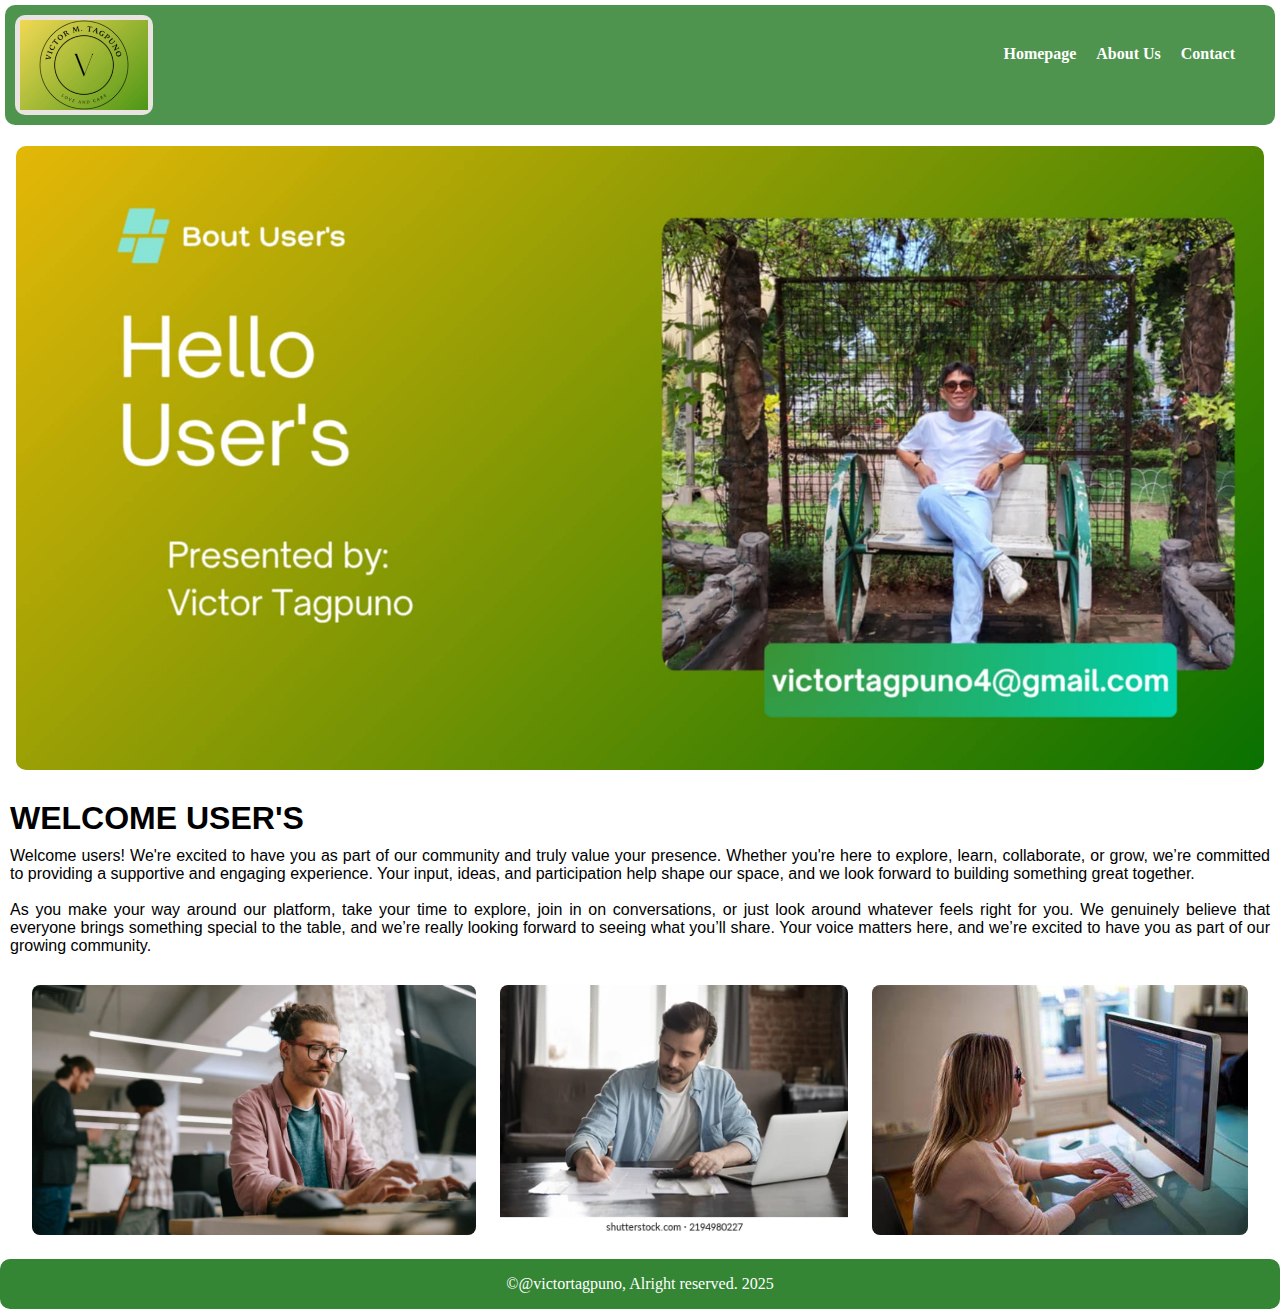
<file: index.html>
<!DOCTYPE html>
<html lang="en">
<head>
    <meta charset="UTF-8">
    <meta name="viewport" content="width=device-width, initial-scale=1.0">
    <link rel="stylesheet" href="style.css">
    <link rel="shortcut icon" href="logos.jpg" type="image/x-icon">
    
    <title>Document</title>
</head>
<body>
    
    <div class="logo">
        <div class="image">
      <img src="logos.jpg">
        </div>
       
        <ul>
            <li><a href="index.html">Homepage</a></li>
             <li><a href="about.html">About Us</a></li>
              <li><a href="contact.html">Contact</a></li>
        </ul>
    </div>
    
    <div class="bans">
        <img src="banner.jpg">
    </div>

    <div class="wel">
        <h1>WELCOME USER'S</h1>
        <p>Welcome users! We're excited to have you as part of our community and truly value your presence. Whether you're here to explore, learn, collaborate, or grow, we’re committed to providing a supportive and engaging experience. Your input, ideas, and participation help shape our space, and we look forward to building something great together.
            <br>
            <br>
            As you make your way around our platform, take your time to explore, join in on conversations, or just look around whatever feels right for you. We genuinely believe that everyone brings something special to the table, and we’re really looking forward to seeing what you’ll share. Your voice matters here, and we’re excited to have you as part of our growing community.
        </p>
    </div>

   <div class="container">
    <div class="box"><img src="pic1.webp" alt=""></div>
    <div class="box"><img src="pic2.webp" alt=""></div>
    <div class="box"><img src="pic3.jpg" alt=""></div>
  </div>

  <footer>
    &copy;@victortagpuno, Alright reserved. 2025
  </footer>

</body>
</html>
</file>
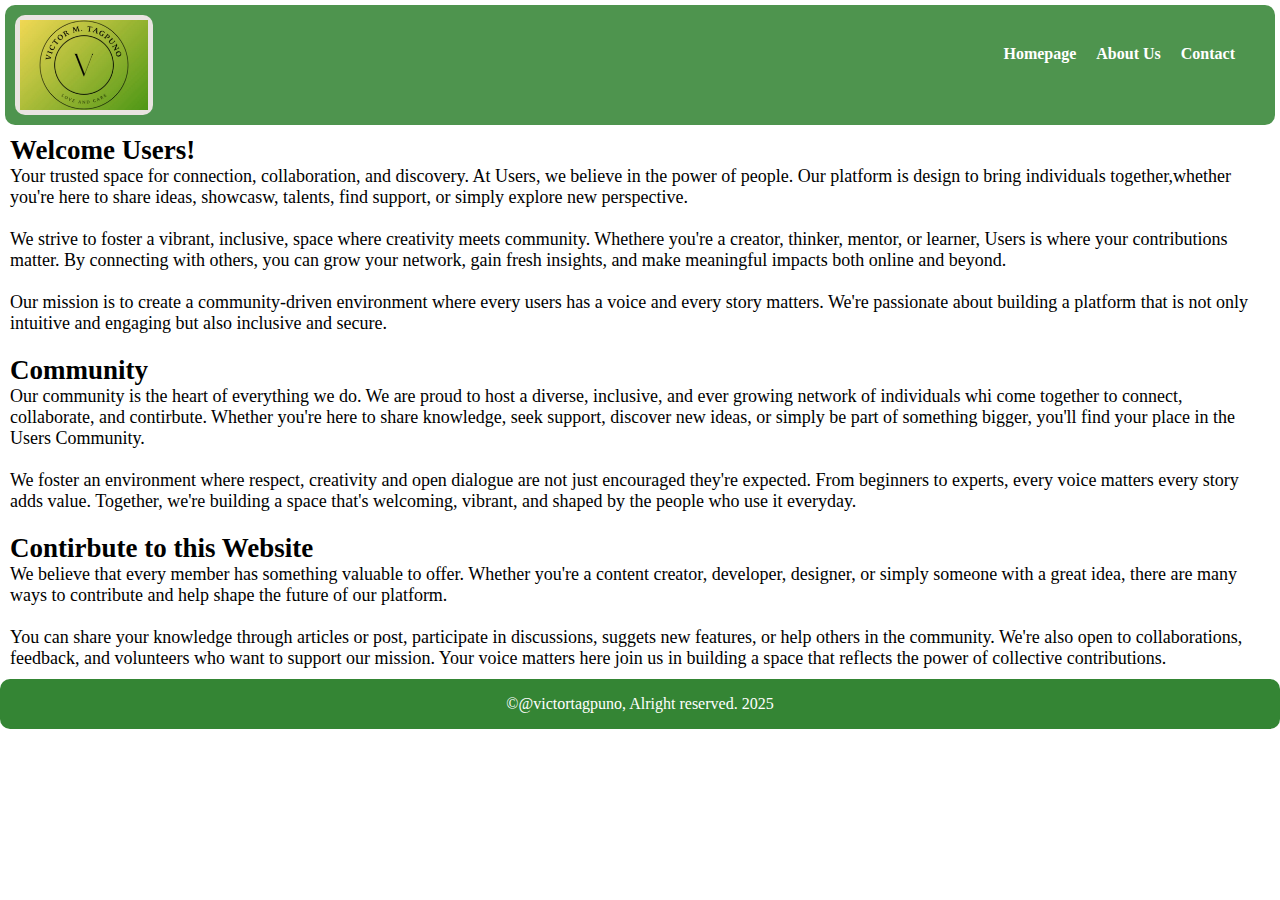
<file: about.html>
<!DOCTYPE html>
<html lang="en">
<head>
    <meta charset="UTF-8">
    <meta name="viewport" content="width=device-width, initial-scale=1.0">
    <title>Web Development</title>
    <link rel="stylesheet" href="style.css">
    <link rel="shortcut icon" href="logos.jpg" type="image/x-icon">
</head>
<body>
     <div class="logo">
          <div class="image">
      <img src="logos.jpg">
        </div>
        <ul>
            <li><a href="index.html">Homepage</a></li>
             <li><a href="about.html">About Us</a></li>
              <li><a href="contact.html">Contact</a></li>
        </ul>
    </div>
    <div class="bout">
        <h2>Welcome Users!</h2>
        <p>Your trusted space for connection, collaboration, and discovery. At Users, we believe in the power of people. Our platform is design to bring individuals together,whether you're here to share ideas, showcasw, talents, find support, or simply explore new perspective. <br> <br>We strive to foster a vibrant, inclusive, space where creativity meets community. Whethere you're a creator, thinker, mentor, or learner, Users is where your contributions matter. By connecting with others, you can grow your network, gain fresh insights, and make meaningful impacts both online and beyond. <br><br>Our mission is to create a community-driven environment where every users has a voice and every story matters. We're passionate about building a platform that is not only intuitive and engaging but also inclusive and secure.</p>
        <br>
        <h2>Community</h2>
        <p>Our community is the heart of everything we do. We are proud to host a diverse, inclusive, and ever growing network of individuals whi come together to connect, collaborate, and contirbute. Whether you're here to share knowledge, seek support, discover new ideas, or simply be part of something bigger, you'll find your place in the Users Community. <br> <br>We foster an environment where respect, creativity and open dialogue are not just encouraged they're expected. From beginners to experts, every voice matters every story adds value. Together, we're building a space that's welcoming, vibrant, and shaped by the people who use it everyday.</p>
        <br>
        <h2>Contirbute to this Website</h2>
        <p>We believe that every member has something valuable to offer. Whether you're a content creator, developer, designer, or simply someone with a great idea, there are many ways to contribute and help shape the future of our platform. <br><br>You can share your knowledge through articles or post, participate in discussions, suggets new features, or help others in the community. We're also open to collaborations, feedback, and volunteers who want to support our mission. Your voice matters here join us in building a space that reflects the power of collective contributions.</p>
    </div>

     <footer>
    &copy;@victortagpuno, Alright reserved. 2025
  </footer>
</body>
</html>
</file>
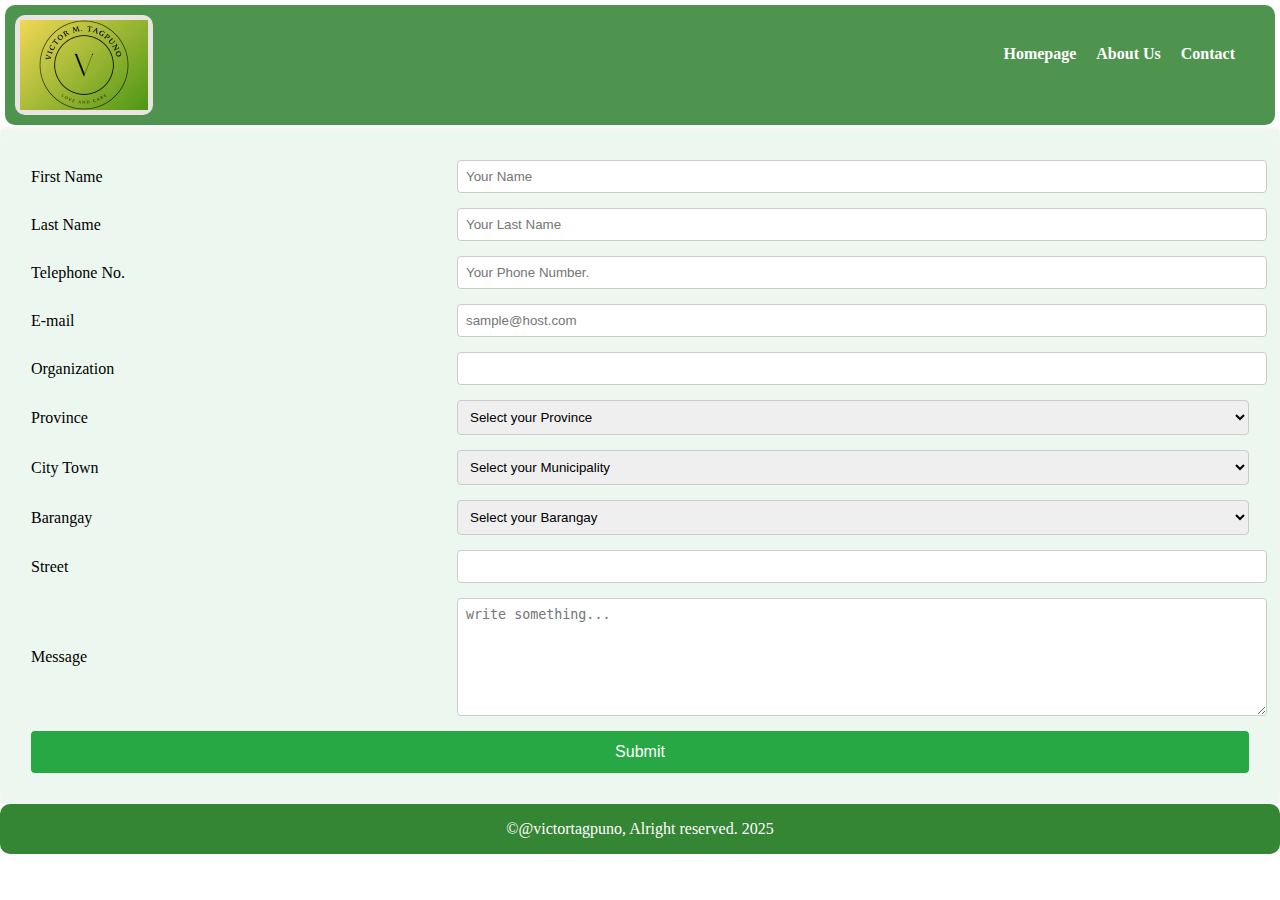
<file: contact.html>
<!DOCTYPE html>
<html lang="en">
<head>
    <meta charset="UTF-8">
    <meta name="viewport" content="width=device-width, initial-scale=1.0">
    <title>Web Development</title>
    <link rel="stylesheet" href="style.css">
    <link rel="shortcut icon" href="logos.jpg" type="image/x-icon">
</head>
<body>
      <div class="logo">
     <div class="image">
      <img src="logos.jpg">
        </div>
        <ul>
            <li><a href="index.html">Homepage</a></li>
             <li><a href="about.html">About Us</a></li>
              <li><a href="contact.html">Contact</a></li>
        </ul>
    </div>

    <main class="contact-container">
        <form class="contact-form">
            <div class="form-group">
                <label>First Name</label>
                <input type="text" placeholder="Your Name">
            </div>
            <div class="form-group">
                <label>Last Name</label>
                <input type="text" placeholder="Your Last Name">
            </div>
            <div class="form-group">
                <label>Telephone No.</label>
                <input type="tel" placeholder="Your Phone Number.">
            </div>
            <div class="form-group">
                <label>E-mail</label>
                <input type="email" placeholder="sample@host.com">
            </div>
            <div class="form-group">
                <label>Organization</label>
                <input type="text">
            </div>
            <div class="form-group">
                <label>Province</label>
                <select>
                    <option>Select your Province</option>
                </select>
            </div>
            <div class="form-group">
                <label>City Town</label>
                <select>
                    <option>Select your Municipality</option>
                </select>
            </div>
            <div class="form-group">
                <label>Barangay</label>
                <select>
                    <option>Select your Barangay</option>
                </select>
            </div>
            <div class="form-group">
                <label>Street</label>
                <input type="text">
            </div>
            <div class="form-group">
                <label>Message</label>
                <textarea placeholder="write something..."></textarea>
            </div>
            <button type="submit" class="submit-button">Submit</button>
        </form>
    </main>

     <footer>
    &copy;@victortagpuno, Alright reserved. 2025
  </footer>
</body>
</html>
</file>
<file: style.css>
*{

    margin:0;
    padding: 0;
}

.logo{
    padding: 10px;
    display: flex;
    justify-content: space-between;
    background: rgb(78, 148, 78);
    margin-right: auto;
    border-radius: 10px;
    color: white;
    margin: 5px;
}
.logo .image{
    width: 10vw;
    height: 10vh;
    padding: 5px;
    border-radius: 10px;
    background: rgb(233, 228, 225);
}

.logo .image img{

    width: 100%;
    height: 100%;
    object-fit: cover;
}
.logo ul{
    text-decoration: none;
    display: flex;
    gap: 20px;
    padding: 20px;
    margin: 10px;
   
    font-family: verdana;
}
.logo ul li{
    text-decoration: none;
    list-style-type: none;
    font-weight: bold;
}
.logo ul li a{
    text-decoration: none;
    color: white;
}
.logo :hover{
    transform: translatex(20px);
}

.bans{
    background-color: white;
    color: black;
    padding: 1em;
    text-align: center;
    border-radius: 10px;
}
.bans img{
    width: 100%;
    height: 100%;
    border-radius: 10px;
}
.wel{
    font-family:sans-serif;
    text-align: justify;
    padding: 10px;
}
h1{
    margin-bottom: 10px;
}
.container {
      display: flex;
      justify-content: space-around; /* or space-between / center */
      padding: 20px;
    }
    
    .box img{
        width: 100%;
      height: 250px;
      border-radius: 8px;
    }
    .box:hover {
      background-color: #00c3ff;
      color: white;
      transform: scale(1.05);
      box-shadow: 4px 8px 12px rgba(0,0,0,0.2);
    }
    .bout{
        margin: 10px;
        font-size: large;
        font-style: normalx;
    }
    .contact-container{
        background: rgb(236, 247, 239);
        margin: 30px auto;
        margin: 1px;
        padding: 30px;
        max-width: 100%;
        box-shadow: 0 0 10px rgba(0,0,0,0.1);
    }
    .contact-form{
        display: grid;
        grid-template-columns: 1fr 2fr;
        gap: 15px 30px
    }
    .form-group{
        display: contents;
    }
    .form-group label{
        align-self: center;
    }
    .form-group input,
    .form-group select,
    .form-group textarea {
        width: 100%;
        padding: 8px;
        border: 1px solid #ccc;
        border-radius: 4px;
    }
    .form-group textarea {
        height: 100px;
        resize: vertical;   
    }
    .submit-button {
        grid-column: span 2;
        background-color: #28a745;
        color: white;
        padding: 12px;
        font-size: 16px;
        border: none;
        border-radius: 4px;
        cursor: pointer;
    }
    .submit-button:hover {
        background-color: #218838;
    }
   footer{
      background-color: rgb(52, 133, 52);
      color: white;
      text-align: center;
      padding: 1em;
      position: relative;
      bottom: 0;
      border-radius: 10px;
    }

   
       
@media only screen and (max-width:600px){

    .logo{

        display: block;
      
       
    }

    .logo ul{ 

        display: block;
        justify-items: center;
       padding: 0;
        margin: 0;
        width: 100%;
    }
     .logo ul li{

       
        border-bottom: 1px solid;
        width: 100%;
       text-align: center;
     }

     .logo .image{

        justify-self:center ;
     }
     .container {

        display: block;
        justify-items: center;
        margin: 10px;
     }
      .container .box{

        width: 100%;
        margin: 20px;
      }
      .contact-form{

        display: block;
      }

      .contact-form{

        width: 100%;
      }
      .submit-button{

        width: 105%;
      }
}
</file>
